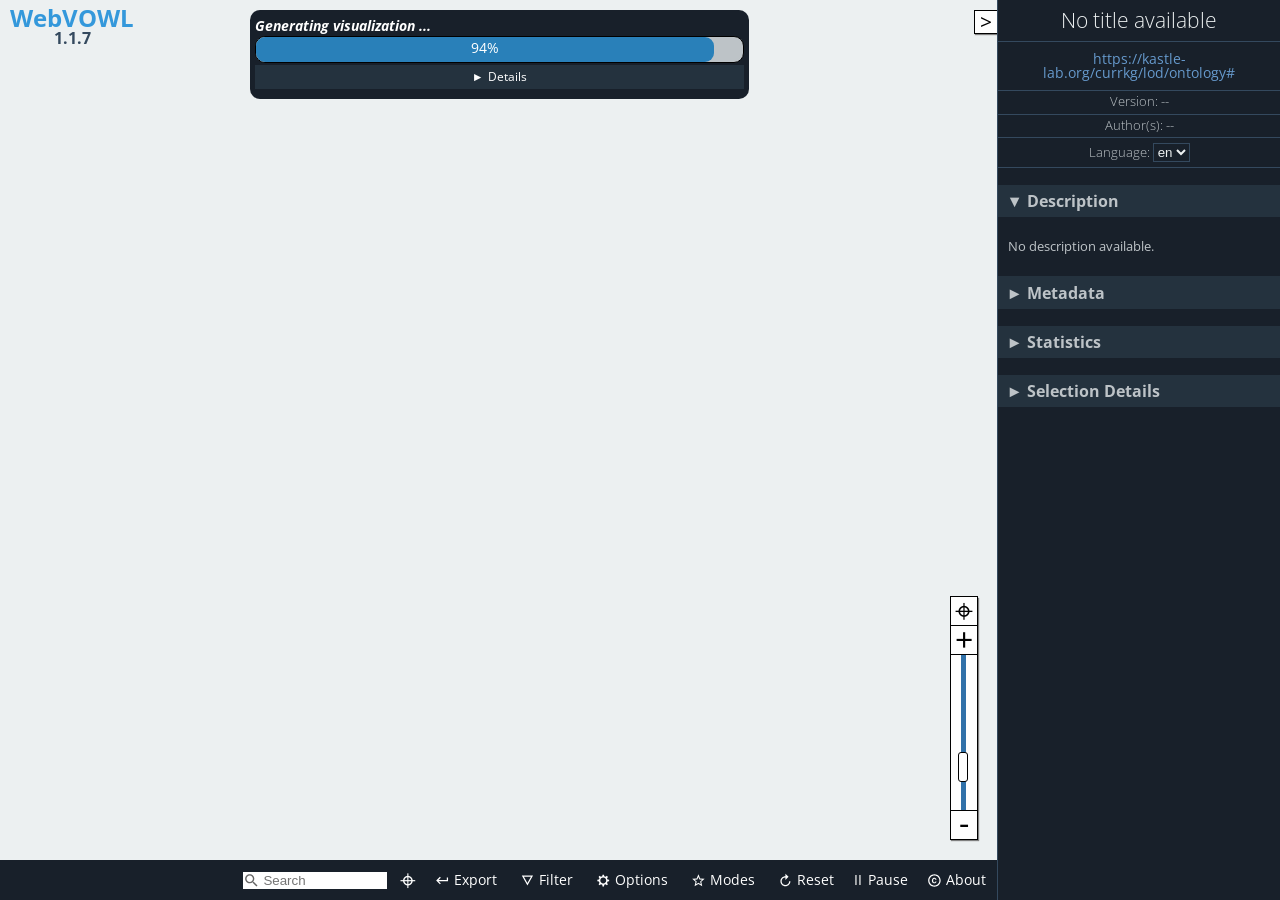
<file: docs/webvowl/index.html>
<!DOCTYPE html>
<html lang="en-us">

<head>
    <meta charset="utf-8" />
    <meta name="author" content="Vincent Link, Steffen Lohmann, Eduard Marbach, Stefan Negru, Vitalis Wiens" />
    <meta name="keywords" content="webvowl, vowl, visual notation, web ontology language, owl, rdf, ontology visualization, ontologies, semantic web" />
    <meta name="description" content="WebVOWL - Web-based Visualization of Ontologies" />
    <meta name="robots" content="noindex,nofollow" />
    <meta name="viewport" content="width=device-width, initial-scale=1.0, maximum-scale=1.0, user-scalable=no">
    <meta name="apple-mobile-web-app-capable" content="yes">
    <link rel="stylesheet" type="text/css" href="css/webvowl.css" />
    <link rel="stylesheet" type="text/css" href="css/webvowl.app.css" />
    <link rel="icon" href="favicon.ico" type="image/x-icon" />
    <title>WebVOWL</title>
</head>

<body>
    <main>
        <section id="canvasArea">
            <div id="browserCheck" class="hidden">
                WebVOWL does not work properly in Internet Explorer and Microsoft Edge.
                Please use another browser, such as
                <a href="http://www.mozilla.org/firefox/">Mozilla Firefox</a>
                or
                <a href="https://www.google.com/chrome/">Google Chrome</a>,
                to run WebVOWL.
                <label id="killWarning">Hide warning</label>
            </div>

            <div id="logo" class="noselect">
                <h2>WebVOWL
                    <br> <span>1.1.7</span>
                </h2>
            </div>


            <div id="loading-info" class="hidden">
                <div id="loading-progress" style="border-radius: 10px;">
                    <div class="hidden">Loading ontology...</div>
                    <div id="layoutLoadingProgressBarContainer" style="padding-bottom: 0;	white-space: nowrap;	overflow: hidden;	text-overflow: ellipsis;">
                        <h4 id="currentLoadingStep" style="margin: 0;font-style: italic; padding-bottom:0 ;	white-space: nowrap;	overflow: hidden;	text-overflow: ellipsis;">
                            Layout optimization</h4>
                        <div id="progressBarContext">
                            <div id="progressBarValue" class="busyProgressBar"></div>
                        </div>
                    </div>
                    <div id="loadingInfo_msgBox" style="padding-bottom: 0;padding-top:0">
                        <div id="show-loadingInfo-button" class="accordion-trigger noselect">Details</div>
                        <div id="loadingInfo-container">
                            <ul id="bulletPoint_container"></ul>
                        </div>
                    </div>
                    <div>
                        <span id="loadingIndicator_closeButton" class="">Close Warning</span>
                    </div>
                </div>
            </div>

            <div id="additionalInformationContainer">
                <div id="reloadCachedOntology" class="hidden" title="">

                    <svg viewBox="38 -12.5 18 18" class="reloadCachedOntologyIcon btn_shadowed" id="reloadSvgIcon">
                        <g>
                            <text id="svgStringText" dx="5px" dy="-1px" style="font-size:9px;">Reload ontology</text>
                            <path style="fill : #444; stroke-width:0;" d="m 42.277542,5.1367119 c -5.405,0 -10.444,1.577 -14.699,4.282 l -5.75,-5.75 0,16.1100001 16.11,0 -6.395,-6.395 c 3.18,-1.787 6.834,-2.82 10.734,-2.82 12.171,0 22.073,9.902 22.073,22.074 0,2.899 -0.577,5.664 -1.599,8.202 l 4.738,2.762 c 1.47,-3.363 2.288,-7.068 2.288,-10.964 0,-15.164 -12.337,-27.5010001 -27.5,-27.5010001 m 11.5,46.7460001 c -3.179,1.786 -6.826,2.827 -10.726,2.827 -12.171,0 -22.073,-9.902 -22.073,-22.073 0,-2.739 0.524,-5.35 1.439,-7.771 l -4.731,-2.851 c -1.375,3.271 -2.136,6.858 -2.136,10.622 0,15.164 12.336,27.5 27.5,27.5 5.406,0 10.434,-1.584 14.691,-4.289 l 5.758,5.759 0,-16.112 -16.111,0 6.389,6.388 z" transform="matrix(0.20,0,0,0.20,75,-10)">
                            </path>
                        </g>
                    </svg>
                    <span id="reloadCachedOntologyString" class="noselect" style="font-style: italic;font-size: 10px">Loaded cached ontology</span>
                </div>

                <div id="FPS_Statistics" class="hidden debugOption">FPS: 0<br>Nodes: 0<br>Links: 0</div>
                <span class="hidden debugOption" id="modeOfOperationString">mode of operation</span>

            </div>

            <div id="graph"></div>

            <div id="dragDropContainer" class="hidden">
                <div id="drag_dropOverlay"></div>

                <div id="drag_msg">
                    <svg id="drag_svg" style="position: absolute; left:25%;top:25%;width:50%; height:50%">
                        <g id="drag_icon_group">
                            <path id="drag_icon" style="fill : #444; stroke-width:0;" d="m 9.0000002,-8.9899999 -18.0000001,0 c -1.1000001,0 -1.9999991,0.9 -1.9999991,2 l 0,3.99 1.9999991,0 0,-4.01 18.0000001,0 0,14.0299996 -18.0000001,0 0,-4.02 -1.9999991,0 0,4.01 c 0,1.1 0.899999,1.98 1.9999991,1.98 l 18.0000001,0 c 1.1000008,0 2.0000008,-0.88 2.0000008,-1.98 l 0,-13.9999996 c 0,-1.11 -0.9,-2 -2.0000008,-2 z M -1,3.9999997 3.0000001,-3.3898305e-7 -1,-3.9999999 l 0,2.9999996 -9.999999,0 0,1.99999996 9.999999,0 0,3.00000004 z" transform="matrix(5.0,0,0,5.0,0,0)">
                            </path>
                            <path id="drag_icon_drop" class="hidden" style="fill : #444; stroke-width:0;" d="m 8.9900008,8.9999991 0,-18.0000001 c 0,-1.1 -0.9,-1.999999 -2,-1.999999 l -3.99,0 0,1.999999 4.01,0 0,18.0000001 -14.0299996,0 0,-18.0000001 4.02,0 0,-1.999999 -4.01,0 c -1.1,0 -1.98,0.899999 -1.98,1.999999 l 0,18.0000001 c 0,1.1000009 0.88,2.0000009 1.98,2.0000009 l 13.9999996,0 c 1.11,0 2,-0.9 2,-2.0000009 z M -3.9999988,-1.0000011 1.2389831e-6,2.999999 4.0000008,-1.0000011 l -2.9999996,0 0,-9.9999989 -1.99999996,0 0,9.9999989 -3.00000004,0 z" transform="matrix(5.0,0,0,5.0,0,0)">
                            </path>
                        </g>
                    </svg>
                    <span id="drag_msg_text" style="font-size:14px">Drag ontology file here.</span>
                </div>
            </div>
            <div class="noselect">
                <span id="leftSideBarCollapseButton" class="btn_shadowed hidden"> > </span>
            </div>
            <div class="noselect"><span id="sidebarExpandButton" class="btn_shadowed"> > </span></div>

            <div id="containerForLeftSideBar">
                <div id="leftSideBar">
                    <div id="leftSideBarContent" class="hidden">
                        <h2 id="leftHeader">Default Element</h2>
                        <h3 class=" selectedDefaultElement accordion-trigger noselect accordion-trigger-active" id="defaultClass" title="owl:Class">Class: owl:Class
                        </h3>
                        <div id="classContainer" class="accordion-container ">
                        </div>
                        <h3 class="selectedDefaultElement accordion-trigger noselect accordion-trigger-active" title="owl:objectProperty" id="defaultProperty">Property: owl:objectProperty
                        </h3>
                        <div id="propertyContainer" class="accordion-container ">
                        </div>
                        <h3 class="selectedDefaultElement accordion-trigger noselect accordion-trigger-active" title="rdfs:Literal" id="defaultDatatype">Datatype: rdfs:Literal
                        </h3>
                        <div id="datatypeContainer" class="accordion-container ">
                        </div>
                    </div>
                </div>
            </div>
            <div id="menuContainer">
                <!--Ontology Menu-->
                <ul id="m_select" class="toolTipMenu noselect">
                    <li><a href="#foaf" id="foaf">Friend of a Friend (FOAF) vocabulary</a></li>
                    <li><a href="#goodrelations" id="goodrelations">GoodRelations Vocabulary for E-Commerce</a></li>
                    <li><a href="#muto" id="muto">Modular and Unified Tagging Ontology (MUTO)</a></li>
                    <li><a href="#ontovibe" id="ontovibe">Ontology Visualization Benchmark (OntoViBe)</a></li>
                    <li><a href="#personasonto" id="personasonto">Personas Ontology (PersonasOnto)</a></li>
                    <li><a href="#sioc" id="sioc">SIOC (Semantically-Interlinked Online Communities) Core Ontology</a></li>


                    <li class="option" id="converter-option">
                        <form class="converter-form" id="iri-converter-form">
                            <label for="iri-converter-input">Custom Ontology:</label>

                            <input type="text" id="iri-converter-input" placeholder="Enter ontology IRI">
                            <button type="submit" id="iri-converter-button" disabled>Visualize</button>
                        </form>
                        <div class="converter-form">
                            <input class="hidden" type="file" id="file-converter-input" autocomplete="off">
                            <label class="truncate" id="file-converter-label" for="file-converter-input">Select ontology
                                file</label>
                            <button type="submit" id="file-converter-button" disabled>
                                Upload
                            </button>

                        </div>
                        <div id="emptyContainer">
                            <a href="#opts=editorMode=true;#new_ontology1" id="empty" style="pointer-events:none; padding-left:0">Create new ontology</a>
                        </div>
                        <div>
                            <!--<button class="debugOption" type="submit" id="direct-text-input">-->
                            <!--Direct input-->
                            <!--</button>-->
                        </div>
                    </li>

                </ul>
                <!--Export Menu-->
                <ul id="m_export" class="toolTipMenu noselect">
                    <li><a href="#" download id="exportJson">Export as JSON</a></li>
                    <li><a href="#" download id="exportSvg">Export as SVG</a></li>
                    <li><a href="#" download id="exportTex">Export as TeX <label style="font-size: 10px">(alpha)</label></a>
                    </li>
                    <li><a href="#" download id="exportTurtle">Export as TTL <label style="font-size: 10px">(alpha)</label></a>
                    </li>

                    <li class="option" id="emptyLiHover">
                        <div>
                            <form class="converter-form" id="url-copy-form">
                                <label for="exportedUrl">Export as URL:</label>
                                <input type="text" id="exportedUrl" placeholder="#">
                                <button id="copyBt" title="Copy to clipboard">Copy</button>
                            </form>
                        </div>
                    </li>
                </ul>
                <!--Filter Menu-->
                <ul id="m_filter" class="toolTipMenu noselect">
                    <li class="toggleOption" id="datatypeFilteringOption"></li>
                    <li class="toggleOption" id="objectPropertyFilteringOption"></li>
                    <li class="toggleOption" id="subclassFilteringOption"></li>
                    <li class="toggleOption" id="disjointFilteringOption"></li>
                    <li class="toggleOption" id="setOperatorFilteringOption"></li>
                    <li class="slideOption" id="nodeDegreeFilteringOption"></li>
                </ul>
                <!--Options Menu -->
                <ul id="m_config" class="toolTipMenu noselect">
                    <li class="toggleOption" id="zoomSliderOption"></li>

                    <li class="slideOption" id="classSliderOption"></li>
                    <li class="slideOption" id="datatypeSliderOption"></li>
                    <li class="toggleOption" id="dynamicLabelWidth"></li>
                    <li class="slideOption" id="maxLabelWidthSliderOption"></li>
                    <li class="toggleOption" id="nodeScalingOption"></li>
                    <li class="toggleOption" id="compactNotationOption"></li>
                    <li class="toggleOption" id="colorExternalsOption"></li>
                </ul>
                <!--Modes Menu -->
                <ul id="m_modes" class="toolTipMenu noselect">
                    <li class="toggleOption" id="editMode"></li>
                    <li class="toggleOption" id="pickAndPinOption"></li>
                </ul>

                <!--Debug Menu -->
                <ul id="m_debug" class="toolTipMenu noselect">
                    <li class=" toggleOption" id="useAccuracyHelper"></li>
                    <li class=" toggleOption" id="showDraggerObject"></li>
                    <li class=" toggleOption" id="showFPS_Statistics"></li>
                    <li class=" toggleOption" id="showModeOfOperation"></li>
                </ul>


                <!--About Menu-->
                <ul id="m_about" class="toolTipMenu">
                    <li><a href="license.txt" target="_blank">MIT License &copy; 2014-2019</a></li>
                    <li id="credits" class="option">WebVOWL Developers:<br />
                        Vincent Link, Steffen Lohmann, Eduard Marbach, Stefan Negru, Vitalis Wiens
                    </li>
                    <li id="credits" class="option">WIDOCO integration:<br /> Daniel Garijo, Jacobus Geluk
                    </li>

                    <li><a href="http://vowl.visualdataweb.org/webvowl.html#releases" target="_blank">Version: <%= version
                    %><br />(release history)</a></li>

                    <li><a href="http://purl.org/vowl/" target="_blank">VOWL Specification &raquo;</a></li>
                </ul>
                <ul id="m_search" class="toolTipMenu"></ul>
            </div>
            <div class="noselect" id="swipeBarContainer">
                <ul id="menuElementContainer">
                    <li id="c_search" class="inner-addon left-addon">
                        <i class="searchIcon">
                            <svg viewBox="0 0 24 24" height="100%" width="100%" style="pointer-events: none; display: block;">
                                <g>
                                    <path id="magnifyingGlass" style="fill : #666; stroke-width:0;" d="M15.5 14h-.79l-.28-.27C15.41 12.59 16 11.11 16 9.5 16 5.91 13.09 3 9.5 3S3 5.91 3 9.5 5.91 16 9.5 16c1.61 0 3.09-.59 4.23-1.57l.27.28v.79l5 4.99L20.49 19l-4.99-5zm-6 0C7.01 14 5 11.99 5 9.5S7.01 5 9.5 5 14 7.01 14 9.5 11.99 14 9.5 14z">
                                    </path>
                                </g>
                            </svg>
                        </i>
                        <input class="searchInputText" type="text" id="search-input-text" placeholder="Search">
                    </li>
                    <li id="c_locate">
                        <a style="padding: 0 8px 5px 8px;" draggable="false" title="Nothing to locate, enter search term." href="#" id="locateSearchResult">&#8982;
                        </a>
                    </li>
                    <!--
                    <li id="c_select">
                        <a draggable="false" href="#">
                            <i>
                                <svg viewBox="0 0 24 24" class="menuElementSvgElement">
                                    <g>
                                        <path style="fill : #fff; stroke-width:0;" d="M3 15h18v-2H3v2zm0 4h18v-2H3v2zm0-8h18V9H3v2zm0-6v2h18V5H3z" transform="matrix(0.75,0,0,0.75,3.5,2.5)">
                                        </path>
                                    </g>
                                </svg>
                            </i> Ontology</a>
                    </li>-->
                    <li id="c_export"><a draggable="false" href="#">
                            <i>
                                <svg viewBox="0 0 24 24" class="menuElementSvgElement">
                                    <g>
                                        <path style="fill : #fff; stroke-width:0;" d="M19 7v4H5.83l3.58-3.59L8 6l-6 6 6 6 1.41-1.41L5.83 13H21V7z" transform="matrix(0.75,0,0,0.75,3.5,2.5)">
                                        </path>
                                    </g>
                                </svg>
                            </i> Export</a></li>
                    <li id="c_filter"><a draggable="false" href="#">
                            <i>
                                <svg viewBox="0 0 24 24" class="menuElementSvgElement">
                                    <g>
                                        <path style="fill : #fff; stroke-width:0;" d="M3 4l9 16 9-16H3zm3.38 2h11.25L12 16 6.38 6z" transform="matrix(0.75,0,0,0.75,3.5,2.5)">
                                        </path>
                                    </g>
                                </svg>
                            </i>Filter</a></li>
                    <li id="c_config"><a draggable="false" href="#">
                            <i>
                                <svg viewBox="0 0 24 24" class="menuElementSvgElement">
                                    <g>
                                        <path style="fill : #fff; stroke-width:0;" d="m 21.163138,13.127428 0,-2.356764 -2.546629,-0.424622 C 18.439272,9.5807939 18.137791,8.8661419 17.733863,8.218291 L 19.2356,6.116978 17.569296,4.450673 15.466841,5.951269 C 14.818953,5.548483 14.104338,5.24586 13.33909,5.067482 l -0.424622,-2.545488 -2.356764,0 -0.424622,2.545488 C 9.3689769,5.24586 8.6531829,5.548519 8.0053319,5.951269 l -2.102455,-1.500596 -1.666304,1.666305 1.501737,2.101313 c -0.403928,0.6467469 -0.705409,1.3625029 -0.882646,2.127751 l -2.546629,0.424622 0,2.356764 2.546629,0.424622 c 0.177237,0.765248 0.478718,1.4799 0.882646,2.127751 l -1.501737,2.102455 1.666304,1.666304 2.103596,-1.501737 c 0.646747,0.403928 1.362504,0.705409 2.1266091,0.882646 l 0.424622,2.546629 2.356764,0 0.424622,-2.546629 c 0.764106,-0.177237 1.4799,-0.478718 2.127751,-0.882646 l 2.102455,1.501737 1.666304,-1.666304 -1.501737,-2.102455 c 0.403928,-0.647888 0.705409,-1.363645 0.882646,-2.127751 l 2.546629,-0.424622 z m -9.427053,3.535144 c -2.6030431,0 -4.7135241,-2.110517 -4.7135241,-4.713527 0,-2.6030071 2.110518,-4.713525 4.7135241,-4.713525 2.60301,0 4.713527,2.1105179 4.713527,4.713525 0,2.60301 -2.110481,4.713527 -4.713527,4.713527 z" transform="matrix(0.75,0,0,0.75,3.5,2.5)">
                                        </path>
                                    </g>
                                </svg>
                            </i>Options</a>
                    </li>
                    <li id="c_modes"><a draggable="false" href="#">
                            <i>
                                <svg viewBox="0 0 24 24" class="menuElementSvgElement">
                                    <g>
                                        <path style="fill : #fff; stroke-width:0;" d="M22 9.24l-7.19-.62L12 2 9.19 8.63 2 9.24l5.46 4.73L5.82 21 12 17.27 18.18 21l-1.63-7.03L22 9.24zM12 15.4l-3.76 2.27 1-4.28-3.32-2.88 4.38-.38L12 6.1l1.71 4.04 4.38.38-3.32 2.88 1 4.28L12 15.4z" transform="matrix(0.75,0,0,0.75,3.5,2.5)">
                                        </path>
                                    </g>
                                </svg>
                            </i>Modes</a></li>
                    <li id="c_reset"><a draggable="false" id="reset-button" href="#" type="reset">
                            <i>
                                <svg viewBox="0 0 24 24" class="menuElementSvgElement">
                                    <g>
                                        <path style="fill : #fff; stroke-width:0;" d="m 12,5 0,-4 5,5 -5,5 0,-4 c -3.31,0 -6,2.69 -6,6 0,3.31 2.69,6 6,6 3.31,0 6,-2.69 6,-6 l 2,0 c 0,4.42 -3.58,8 -8,8 C 7.58,21 4,17.42 4,13 4,8.58 7.58,5 12,5 Z" transform="matrix(0.75,0,0,0.75,3.5,2.5)">
                                        </path>
                                    </g>
                                </svg>
                            </i>Reset</a></li>
                    <li id="c_pause"><a draggable="false" id="pause-button" href="#" style="padding: 9px 8px 12px 8px;">Pause</a>
                    </li>
                    <li id="c_debug" class="debugOption"><a id="debugMenuHref" draggable="false" href="#">
                            <i>
                                <svg viewBox="0 0 24 24" class="menuElementSvgElement">
                                    <g>
                                        <path style="fill : #fff; stroke-width:0;" d="M 20,8 17.19,8 C 16.74,7.22 16.12,6.55 15.37,6.04 L 17,4.41 15.59,3 13.42,5.17 C 12.96,5.06 12.49,5 12,5 11.51,5 11.04,5.06 10.59,5.17 L 8.41,3 7,4.41 8.62,6.04 C 7.88,6.55 7.26,7.22 6.81,8 L 4,8 4,10 6.09,10 C 6.04,10.33 6,10.66 6,11 l 0,1 -2,0 0,2 2,0 0,1 c 0,0.34 0.04,0.67 0.09,1 L 4,16 l 0,2 2.81,0 c 1.04,1.79 2.97,3 5.19,3 2.22,0 4.15,-1.21 5.19,-3 l 2.81,0 0,-2 -2.09,0 C 17.96,15.67 18,15.34 18,15 l 0,-1 2,0 0,-2 -2,0 0,-1 c 0,-0.34 -0.04,-0.67 -0.09,-1 L 20,10 Z m -4,4 0,3 c 0,0.22 -0.03,0.47 -0.07,0.7 L 15.83,16.35 15.46,17 C 14.74,18.24 13.42,19 12,19 10.58,19 9.26,18.23 8.54,17 L 8.17,16.36 8.07,15.71 C 8.03,15.47 8,15.22 8,15 L 8,11 C 8,10.78 8.03,10.53 8.07,10.3 L 8.17,9.65 8.54,9 C 8.84,8.48 9.26,8.03 9.75,7.69 L 10.32,7.3 11.06,7.12 C 11.37,7.04 11.69,7 12,7 c 0.32,0 0.63,0.04 0.95,0.12 l 0.68,0.16 0.61,0.42 c 0.5,0.34 0.91,0.78 1.21,1.31 l 0.38,0.65 0.1,0.65 C 15.97,10.53 16,10.78 16,11 Z" transform="matrix(0.75,0,0,0.75,3.5,2.5)">
                                        </path>
                                    </g>
                                </svg>
                            </i>
                            Debug</a></li>
                    <li id="c_about"><a draggable="false" href="#">
                            <i>
                                <svg viewBox="0 0 24 24" class="menuElementSvgElement">
                                    <g>
                                        <path style="fill : #fff; stroke-width:0;" d="m 10.08,10.86 c 0.05,-0.33 0.16,-0.62 0.3,-0.87 0.14,-0.25 0.34,-0.46 0.59,-0.62 0.24,-0.15 0.54,-0.22 0.91,-0.23 0.23,0.01 0.44,0.05 0.63,0.13 0.2,0.09 0.38,0.21 0.52,0.36 0.14,0.15 0.25,0.33 0.34,0.53 0.09,0.2 0.13,0.42 0.14,0.64 l 1.79,0 C 15.28,10.33 15.19,9.9 15.02,9.51 14.85,9.12 14.62,8.78 14.32,8.5 14.02,8.22 13.66,8 13.24,7.84 12.82,7.68 12.36,7.61 11.85,7.61 11.2,7.61 10.63,7.72 10.15,7.95 9.67,8.18 9.27,8.48 8.95,8.87 8.63,9.26 8.39,9.71 8.24,10.23 8.09,10.75 8,11.29 8,11.87 l 0,0.27 c 0,0.58 0.08,1.12 0.23,1.64 0.15,0.52 0.39,0.97 0.71,1.35 0.32,0.38 0.72,0.69 1.2,0.91 0.48,0.22 1.05,0.34 1.7,0.34 0.47,0 0.91,-0.08 1.32,-0.23 0.41,-0.15 0.77,-0.36 1.08,-0.63 0.31,-0.27 0.56,-0.58 0.74,-0.94 0.18,-0.36 0.29,-0.74 0.3,-1.15 l -1.79,0 c -0.01,0.21 -0.06,0.4 -0.15,0.58 -0.09,0.18 -0.21,0.33 -0.36,0.46 -0.15,0.13 -0.32,0.23 -0.52,0.3 -0.19,0.07 -0.39,0.09 -0.6,0.1 C 11.5,14.86 11.2,14.79 10.97,14.64 10.72,14.48 10.52,14.27 10.38,14.02 10.24,13.77 10.13,13.47 10.08,13.14 10.03,12.81 10,12.47 10,12.14 l 0,-0.27 c 0,-0.35 0.03,-0.68 0.08,-1.01 z M 12,2 C 6.48,2 2,6.48 2,12 2,17.52 6.48,22 12,22 17.52,22 22,17.52 22,12 22,6.48 17.52,2 12,2 Z m 0,18 C 7.59,20 4,16.41 4,12 4,7.59 7.59,4 12,4 c 4.41,0 8,3.59 8,8 0,4.41 -3.59,8 -8,8 z" transform="matrix(0.75,0,0,0.75,3.5,2.5)">
                                        </path>
                                    </g>
                                </svg>
                            </i>
                            About</a></li>
                </ul>
            </div>
            <div class="noselect" id="scrollRightButton"></div>
            <div class="noselect" id="scrollLeftButton"></div>
            <div id="zoomSlider" class="btn_shadowed">
                <p class="noselect" id="centerGraphButton">&#8982;</p>
                <p class="noselect" id="zoomInButton">+</p>
                <p class="noselect" id="zoomSliderParagraph"></p>
                <p class="noselect" id="zoomOutButton">-</p>
            </div>
        </section>
        <aside id="detailsArea" style="background-color: #18202A;">
            <section id="generalDetailsEdit" class="hidden">
                <h1 id="editHeader" style="font-size: 1.1em;">Editing Options</h1>
                <h3 class="accordion-trigger noselect accordion-trigger-active">Ontology</h3>
                <div>
                    <!--begin of ontology metaData -->
                    <div class="textLineEditWithLabel">
                        <form class="converter-form-Editor " id="titleEditForm">
                            <label class="EditLabelForInput" id="titleEditor-label" for="titleEditor" title="Ontology title as dc:title">Title:</label>
                            <input class="modifiedInputStyle" type="text" id="titleEditor" autocomplete="off" value="">
                        </form>
                    </div>
                    <div class="textLineEditWithLabel">
                        <form class="converter-form-Editor " id="iriEditForm">
                            <label class="EditLabelForInput" id="iriEditor-label" for="iriEditor">IRI:</label>
                            <input type="text" id="iriEditor" autocomplete="off" value="">
                        </form>
                    </div>
                    <div class="textLineEditWithLabel">
                        <form class="converter-form-Editor " id="versionEditForm">
                            <label class="EditLabelForInput" id="versionEditor-label" for="versionEditor" title="Ontology version number as owl:versionInfo">Version:</label>
                            <input type="text" id="versionEditor" value="" autocomplete="off">
                        </form>
                    </div>
                    <div class="textLineEditWithLabel">
                        <form class="converter-form-Editor " id="authorsEditForm">
                            <label class="EditLabelForInput" id="authorsEditor-label" for="authorsEditor" title="Ontology authors as dc:creator">Authors:</label>
                            <input type="text" id="authorsEditor" value="" autocomplete="off">
                        </form>
                    </div>
                    <h4 class="subAccordion accordion-trigger noselect">Prefix</h4>
                    <div class="subAccordionDescription" id="containerForPrefixURL">
                        <div id="prefixURL_Description">
                            <span class="boxed ">Prefix</span>
                            <span class="boxed">IRI</span>
                        </div>
                        <div id="prefixURL_Container"></div>
                        <div align="center" id="containerForAddPrefixButton">
                            <button id="addPrefixButton">Add Prefix</button>
                        </div>
                    </div>
                </div>
                <!--end of ontology metaData -->

                <h3 class="accordion-trigger noselect">Description</h3>
                <div>
                    <textarea rows="4" cols="25" title="Ontology description as dc:description" class="descriptionTextClass" id="descriptionEditor"></textarea>
                </div>
                <h3 class="accordion-trigger noselect accordion-trigger-active">Selected Element</h3>
                <div>
                    <div id="selectedElementProperties" class="hidden">
                        <div class="textLineEditWithLabel">
                            <form class="converter-form-Editor " id="element_iriEditForm">
                                <label class="EditLabelForInput" id="element_iriEditor-label" for="element_iriEditor">IRI:</label>
                                <input type="text" id="element_iriEditor" autocomplete="off" value="">
                            </form>
                        </div>
                        <div class="textLineEditWithLabel">
                            <form class="converter-form-Editor " id="element_labelEditForm">
                                <label class="EditLabelForInput" id="element_labelEditor-label" for="element_labelEditor">Label:</label>
                                <input type="text" id="element_labelEditor" autocomplete="off" value="">
                            </form>
                        </div>
                        <div class="textLineEditWithLabel">
                            <form class="converter-form-Editor" id="typeEditForm">
                                <label class="EditLabelForInput" id="typeEditor-label" for="typeEditor">Type:</label>
                                <select id="typeEditor" class="dropdownMenuClass"></select>
                            </form>
                            <form class="converter-form-Editor" id="typeEditForm_datatype">
                                <label class="EditLabelForInput" id="typeEditor_datatype-label" for="typeEditor_datatype">Datatype:</label>
                                <select id="typeEditor_datatype" class="dropdownMenuClass"></select>
                            </form>
                        </div>
                        <div class="textLineEditWithLabel" id="property_characteristics_Container"> Characteristics:
                            <div id="property_characteristics_Selection" style="padding-top:2px;"></div>
                        </div>

                    </div>
                    <div id="selectedElementPropertiesEmptyHint">
                        Select an element in the visualization.
                    </div>
                </div>

            </section>
            <section id="generalDetails" class="hidden">
                <h1 id="title"></h1>
                <span><a id="about" href=""></a></span>
                <h5>Version: <span id="version"></span></h5>
                <h5>Author(s): <span id="authors"></span></h5>
                <h5>
                    <label>Language: <select id="language" name="language" size="1"></select></label>
                </h5>
                <h3 class="accordion-trigger noselect accordion-trigger-active">Description</h3>
                <div class="accordion-container scrollable">
                    <p id="description"></p>
                </div>
                <h3 class="accordion-trigger noselect">Metadata</h3>
                <div id="ontology-metadata" class="accordion-container"></div>
                <h3 class="accordion-trigger noselect">Statistics</h3>
                <div class="accordion-container">
                    <p class="statisticDetails">Classes: <span id="classCount"></span></p>
                    <p class="statisticDetails">Object prop.: <span id="objectPropertyCount"></span></p>
                    <p class="statisticDetails">Datatype prop.: <span id="datatypePropertyCount"></span></p>
                    <div class="small-whitespace-separator"></div>
                    <p class="statisticDetails">Individuals: <span id="individualCount"></span></p>
                    <div class="small-whitespace-separator"></div>
                    <p class="statisticDetails">Nodes: <span id="nodeCount"></span></p>
                    <p class="statisticDetails">Edges: <span id="edgeCount"></span></p>
                </div>
                <h3 class="accordion-trigger noselect" id="selection-details-trigger">Selection Details</h3>
                <div class="accordion-container" id="selection-details">
                    <div id="classSelectionInformation" class="hidden">
                        <p class="propDetails">Name: <span id="name"></span></p>
                        <p class="propDetails">Type: <span id="typeNode"></span></p>
                        <p class="propDetails">Equiv.: <span id="classEquivUri"></span></p>
                        <p class="propDetails">Disjoint: <span id="disjointNodes"></span></p>
                        <p class="propDetails">Charac.: <span id="classAttributes"></span></p>
                        <p class="propDetails">Individuals: <span id="individuals"></span></p>
                        <p class="propDetails">Description: <span id="nodeDescription"></span></p>
                        <p class="propDetails">Comment: <span id="nodeComment"></span></p>
                    </div>
                    <div id="propertySelectionInformation" class="hidden">
                        <p class="propDetails">Name: <span id="propname"></span></p>
                        <p class="propDetails">Type: <span id="typeProp"></span></p>
                        <p id="inverse" class="propDetails">Inverse: <span></span></p>
                        <p class="propDetails">Domain: <span id="domain"></span></p>
                        <p class="propDetails">Range: <span id="range"></span></p>
                        <p class="propDetails">Subprop.: <span id="subproperties"></span></p>
                        <p class="propDetails">Superprop.: <span id="superproperties"></span></p>
                        <p class="propDetails">Equiv.: <span id="propEquivUri"></span></p>
                        <p id="infoCardinality" class="propDetails">Cardinality: <span></span></p>
                        <p id="minCardinality" class="propDetails">Min. cardinality: <span></span></p>
                        <p id="maxCardinality" class="propDetails">Max. cardinality: <span></span></p>
                        <p class="propDetails">Charac.: <span id="propAttributes"></span></p>
                        <p class="propDetails">Description: <span id="propDescription"></span></p>
                        <p class="propDetails">Comment: <span id="propComment"></span></p>
                    </div>
                    <div id="noSelectionInformation">
                        <p><span>Select an element in the visualization.</span></p>
                    </div>
                </div>
            </section>
        </aside>
        <div id="blockGraphInteractions" class="hidden"></div>
        <div id="WarningErrorMessagesContainer" class="">
            <div id="WarningErrorMessages" class="">
            </div>
        </div>

        <div id="DirectInputContent" class="hidden">
            <div id="direct-text-input-container">
                <textarea rows="4" cols="25" title="Direct Text input as JSON(experimental)" class="directTextInputStyle" id="directInputTextArea"></textarea>
                <div id="di_controls">
                    <ul>
                        <li>
                            <button id="directUploadBtn">Upload</button>
                        </li>
                        <li>
                            <button id="close_directUploadBtn">Close</button>
                        </li>
                        <li id="Error_onLoad" class="hidden">Some text if ERROR</li>
                    </ul>
                </div>
            </div>


        </div>


    </main>
    <script src="js/d3.min.js"></script>
    <script src="js/webvowl.js"></script>
    <script src="js/webvowl.app.js"></script>
    <script>
        window.onload = webvowl.app().initialize;
    </script>
</body>

</html>
</file>
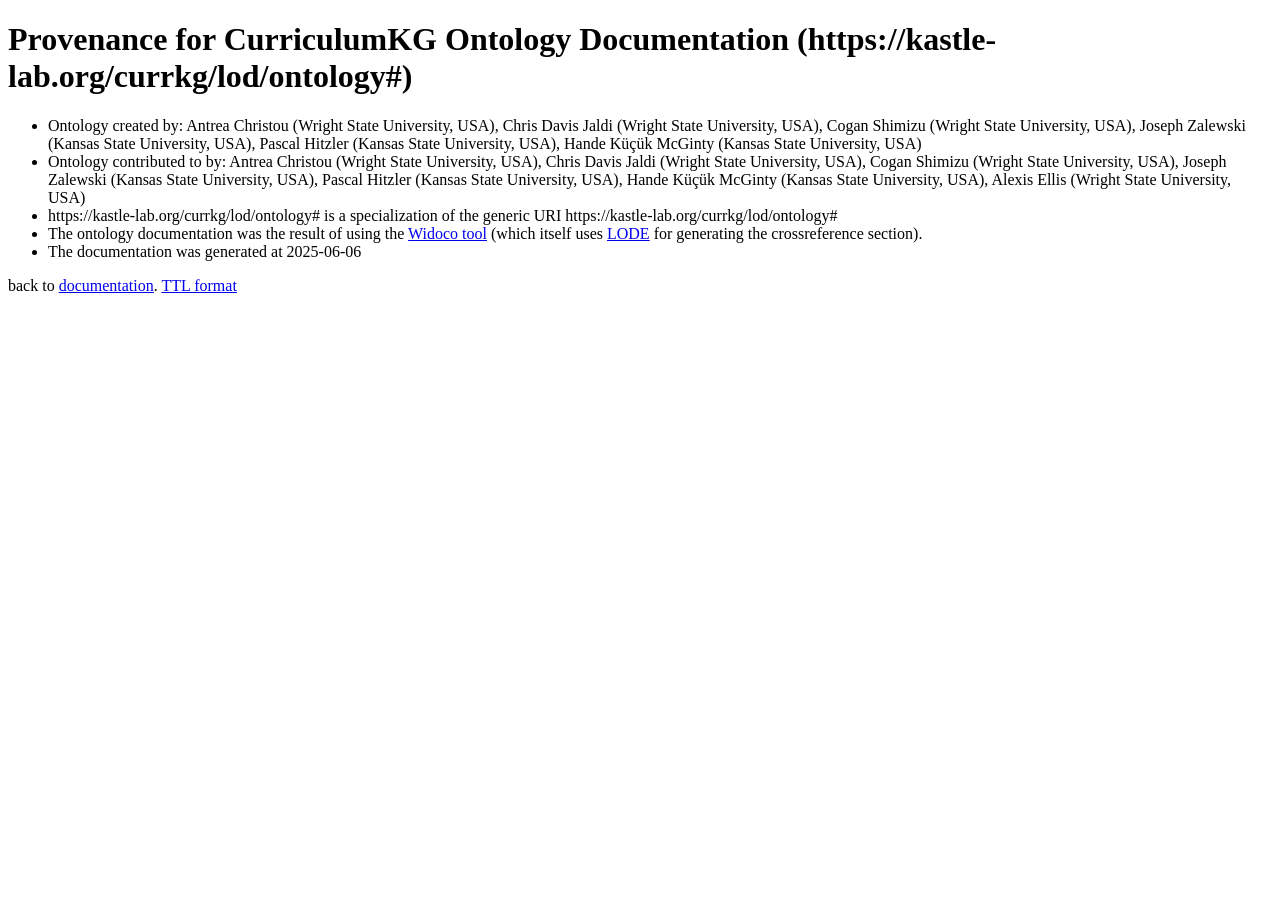
<file: docs/provenance/provenance-en.html>
<!DOCTYPE html>
<html>
<head>
<meta http-equiv="content-type" content="text/html; charset=UTF-8" />
 
  </head> 

<body>
<div class="head">
<h1>Provenance for CurriculumKG Ontology Documentation (https://kastle-lab.org/currkg/lod/ontology#)</h1>
<ul>
	<li>Ontology created by: Antrea Christou (Wright State University, USA), Chris Davis Jaldi (Wright State University, USA), Cogan Shimizu (Wright State University, USA), Joseph Zalewski (Kansas State University, USA), Pascal Hitzler (Kansas State University, USA), Hande Küçük McGinty  (Kansas State University, USA)</li>	<li>Ontology contributed to by: Antrea Christou (Wright State University, USA), Chris Davis Jaldi (Wright State University, USA), Cogan Shimizu (Wright State University, USA),  Joseph Zalewski (Kansas State University, USA), Pascal Hitzler (Kansas State University, USA), Hande Küçük McGinty (Kansas State University, USA), Alexis Ellis (Wright State University, USA)</li>
<li>https://kastle-lab.org/currkg/lod/ontology# is a specialization of the generic URI https://kastle-lab.org/currkg/lod/ontology#</li>
<li>The ontology documentation was the result of using the <a href="https://github.com/dgarijo/Widoco">Widoco tool</a> (which itself uses <a href="http://www.essepuntato.it/lode/">LODE</a> for generating the crossreference section).</li>
<li>The documentation was generated at 2025-06-06</ul>
</div>
<p>back to <a href="..\index-en.html">documentation</a>. <a href="provenance-en.ttl">TTL format</a></p></div>
</body> 
</html>
</file>
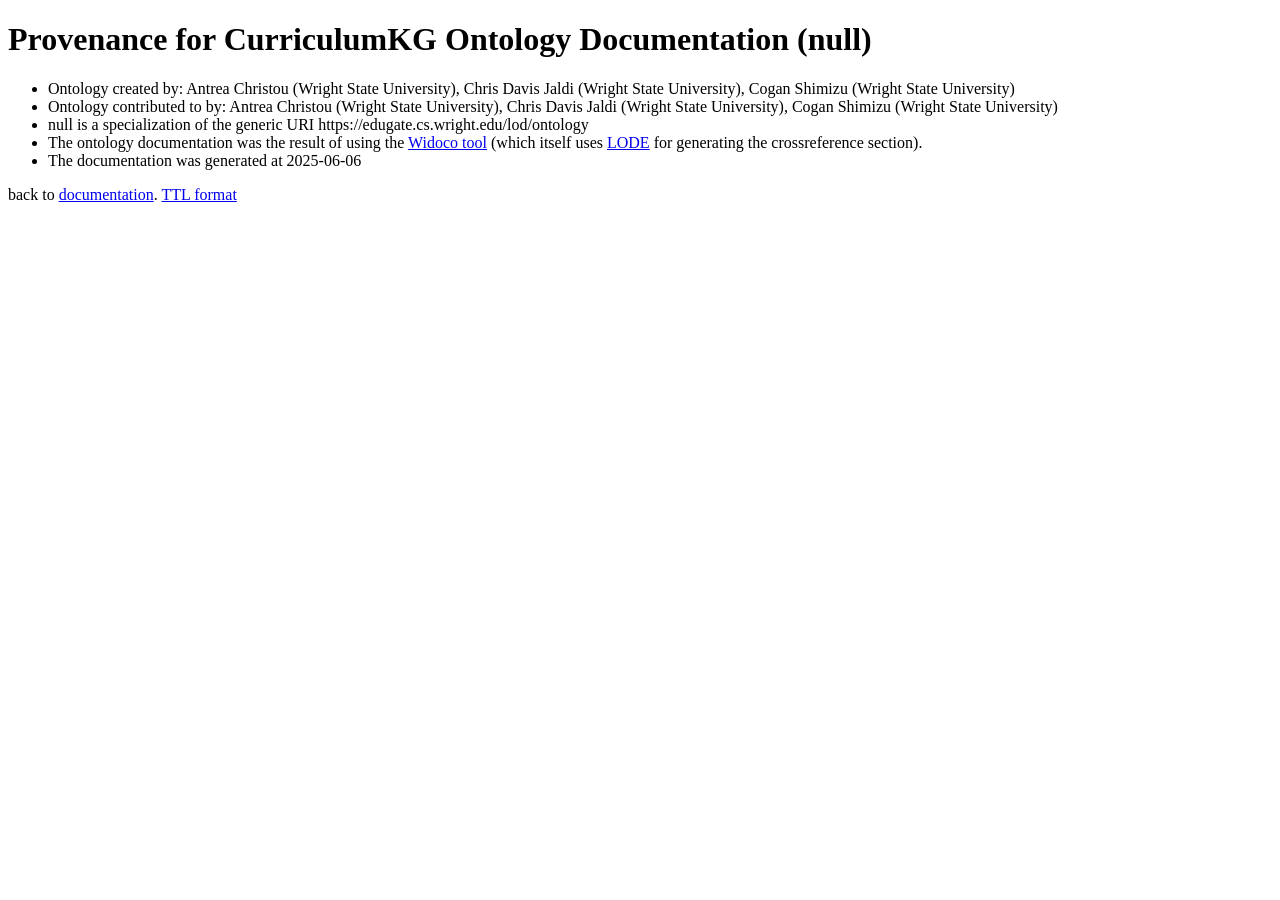
<file: documentation/CurrKGDocumentation/provenance/provenance-en.html>
<!DOCTYPE html>
<html>
<head>
<meta http-equiv="content-type" content="text/html; charset=UTF-8" />
 
  </head> 

<body>
<div class="head">
<h1>Provenance for CurriculumKG Ontology Documentation (null)</h1>
<ul>
	<li>Ontology created by: Antrea Christou (Wright State University), Chris Davis Jaldi (Wright State University), Cogan Shimizu (Wright State University)</li>	<li>Ontology contributed to by: Antrea Christou (Wright State University), Chris Davis Jaldi (Wright State University), Cogan Shimizu (Wright State University)</li>
<li>null is a specialization of the generic URI https://edugate.cs.wright.edu/lod/ontology</li>
<li>The ontology documentation was the result of using the <a href="https://github.com/dgarijo/Widoco">Widoco tool</a> (which itself uses <a href="http://www.essepuntato.it/lode/">LODE</a> for generating the crossreference section).</li>
<li>The documentation was generated at 2025-06-06</ul>
</div>
<p>back to <a href="..\index-en.html">documentation</a>. <a href="provenance-en.ttl">TTL format</a></p></div>
</body> 
</html>
</file>
<file: docs/webvowl/css/webvowl.css>
/*-----------------------------------------------------------------
 VOWL graphical elements (part of spec) - mixed CSS and SVG styles
-----------------------------------------------------------------*/

/*-------- Text --------*/
.text {
    font-family: Helvetica, Arial, sans-serif;
    font-size: 12px;
}

.subtext {
    font-size: 9px;
}

.text.instance-count {
    fill: #666;
}

.external + text .instance-count {
    fill: #aaa;
}

.cardinality {
    font-size: 10px;
}

.text, .embedded {
    pointer-events: none;
}

/*------- Colors ------*/
.class, .object, .disjoint, .objectproperty, .disjointwith, .equivalentproperty, .transitiveproperty, .functionalproperty, .inversefunctionalproperty, .symmetricproperty, .allvaluesfromproperty, .somevaluesfromproperty {
    fill: #acf;
}

.label .datatype, .datatypeproperty {
    fill: #9c6;
}

.rdf, .rdfproperty {
    fill: #c9c;
}

.literal, .node .datatype {
    fill: #fc3;
}

.deprecated, .deprecatedproperty {
    fill: #ccc;
}

.external, .externalproperty {
    /*fill: #36c;*/
}

path, .nofill {
    fill: none;
}

marker path {
    fill: #000;
}

.class, path, line, .fineline {
    stroke: #000;
}

.white, .subclass, .subclassproperty, .external + text {
    fill: #fff;
}

.class.hovered, .property.hovered, .cardinality.hovered, .cardinality.focused, .filled.hovered, .filled.focused, .values-from.filled.hovered {
    fill: #f00 !important;
    cursor: pointer;
}

.hoveredForEditing {
    fill: #f00 !important;
    cursor: pointer;
}

.feature {
    fill: #f00;
    cursor: pointer;
}

@-webkit-keyframes pulseAnimation {
    0% {
        -webkit-transform: scale(1.5);
        stroke-width: 3.33;
    }
    50% {
        stroke-width: 4;
    }
    100% {
        -webkit-transform: scale(1.0);
        stroke-width: 5;
    }
}

@-moz-keyframes pulseAnimation {
    0% {
        -webkit-transform: scale(1.5);
        stroke-width: 3.33;
    }
    50% {
        stroke-width: 4;
    }
    100% {
        -webkit-transform: scale(1.0);
        stroke-width: 5;
    }
}

@-o-keyframes pulseAnimation {
    0% {
        -webkit-transform: scale(1.5);
        stroke-width: 3.33;
    }
    50% {
        stroke-width: 4;
    }
    100% {
        -webkit-transform: scale(1.0);
        stroke-width: 5;
    }
}

@keyframes pulseAnimation {
    0% {
        -webkit-transform: scale(1.5);
        stroke-width: 3.33;
    }
    50% {
        stroke-width: 4;
    }
    100% {
        -webkit-transform: scale(1.0);
        stroke-width: 5;
    }
}

.searchResultA {
    fill: none;
    stroke-width: 5;
    stroke: #f00;
    -webkit-animation-name: pulseAnimation;
    -moz-animation-name: pulseAnimation;
    -o-animation-name: pulseAnimation;
    animation-name: pulseAnimation;

    -webkit-animation-duration: 0.8s;
    -moz-animation-duration: 0.8s;
    -o-animation-duration: 0.8s;
    animation-duration: 0.8s;

    -webkit-transform: translateZ(0);
    -o-transform: translateZ(0);
    -webkit-animation-iteration-count: 3;
    -moz-animation-iteration-count: 3;
    -o-animation-iteration-count: 3;
    animation-iteration-count: 3;

    -webkit-animation-timing-function: linear;
    -moz-animation-timing-function: linear;
    -o-animation-timing-function: linear;
    animation-timing-function: linear;

}

/* a class for not animated search results (hovered over node)*/
.searchResultB {
    fill: none;
    stroke-width: 5;
    stroke: #f00;
}

.hovered-MathSymbol {
    fill: none;
    stroke: #f00 !important;
}

.focused, path.hovered {
    stroke: #f00 !important;
}

.indirect-highlighting, .feature:hover {
    fill: #f90;
    cursor: pointer;
}

.feature_hover {
    fill: #f90;
    cursor: pointer;
}

.values-from {
    stroke: #69c;
}

.symbol, .values-from.filled {
    fill: #69c;
}

/*------- Strokes ------*/
.class, path, line {
    stroke-width: 2;
}

.fineline {
    stroke-width: 1;
}

.dashed, .anonymous {
    stroke-dasharray: 8;
}

.dotted {
    stroke-dasharray: 3;
}

rect.focused, circle.focused {
    stroke-width: 4px;
}

.nostroke {
    stroke: none;
}

/*-----------------------------------------------------------------
 Additional elements for the WebVOWL demo (NOT part of spec)
-----------------------------------------------------------------*/

.addDataPropertyElement {
    fill: #9c6 !important;
    cursor: pointer;
    stroke-width: 2;
    stroke: black;
}

.addDataPropertyElement:hover {
    fill: #f90 !important;
    cursor: pointer;
    stroke-width: 2;
    stroke: black;
}

.superHiddenElement {
    fill: rgba(255, 153, 0, 0.4);
    cursor: pointer;
    stroke-width: 0;
    stroke: black;
    /*opacity:0;*/
}

.superOpacityElement {
    opacity: 0;
}

.deleteParentElement:hover {
    fill: #f90;
    cursor: pointer;
    stroke-width: 2;
    stroke: black;
}

.deleteParentElement {
    fill: #f00;
    cursor: pointer;
    stroke-width: 2;
    stroke: black;
}

.classNodeDragPath {
    stroke: black;
    stroke-width: 2px;
}

.classDraggerNodeHovered {
    fill: #f90;
    stroke: black;
    stroke-width: 2px;
    cursor: pointer;
}

.classDraggerNode {
    fill: #acf;
    stroke: black;
    stroke-width: 2px;
}

marker path {
    /* Safari and Chrome workaround for inheriting the style of its link.
       Use any value that is larger than the length of the marker path. */
    stroke-dasharray: 100;
}
</file>
<file: docs/webvowl/css/webvowl.app.css>
@import url(https://fonts.googleapis.com/css?family=Open+Sans);/*----------------------------------------------
        WebVOWL page
----------------------------------------------*/
html {
    -ms-content-zooming: none;
}



#loading-progress {
    width: 50%;
    margin: 10px 0;
}

#drag_dropOverlay{
    width: 100%;
    height:100%;
    position:absolute;
    top:0;
    opacity: 0.5;
    background-color: #3071a9;
    pointer-events: none;

}

#dragDropContainer{
    width: 100%;
    height:100%;
    position:absolute;
    top:0;
    pointer-events: none;
}
#drag_icon_group{


}

#drag_msg{
    width: 50%;
    background-color: #fefefe;
    height: 50%;
    border: black 2px solid;
    border-radius: 20px;
    left: 25%;
    position: absolute;
    top: 25%;
    vertical-align: middle;
    line-height: 10px;
    text-align: center;
    pointer-events: none;
    padding: 10px;
    font-size: 1.5em;
    white-space: nowrap;
    overflow: hidden;
    text-overflow: ellipsis;
}


#layoutLoadingProgressBarContainer {
    height: 50px;
    text-align: left;
    line-height: 1.5;
}

#FPS_Statistics {
    /*position : absolute;*/
    /*top : 10px;*/
    /*right: 50px;*/
    padding-left: 60px;
    padding-top: 60px;
}

#reloadCachedOntology {
    /*position : absolute;*/
    /*top : 10px;*/
    /*right: 50px;*/
}

#additionalInformationContainer {
    position: absolute;
    top: 10px;
    right: 50px;
}

#modeOfOperationString {
    /*position: absolute;*/
    /*right: 50px;*/
    /*top : 60px;*/
    padding-left: 34px;
}

#direct-text-input {
    border: 1px solid #34495e;
    width: 100%;
    margin-top: 5px;
    cursor: pointer;
}

#directUploadBtn, #close_directUploadBtn {
    border: 1px solid #34495e;
    width: 100%;
    margin-top: 5px;
    cursor: pointer
}

#di_controls {

}

#di_controls > ul {
    list-style: none;
    margin: 0;
    padding: 5px 0 0 5px;

}

#progressBarContext {
    border-radius: 10px;
    background-color: #bdc3c7;
    height: 25px;
    border: solid 1px black;

    margin: auto;

}

#progressBarValue {
    border-radius: 9px;
    width: 0%;
    background-color: #2980b9;
    height: 25px;
    line-height: 1.5;
    text-align: center;
}

/** adding searching Styles **/
.dbEntry {
    background-color: #ffffff;
    color: #2980b9;
    padding: 10px;
    font-size: 14px;
    border: none;
    cursor: pointer;
}

.debugOption {

}

.dbEntrySelected {
    background-color: #bdc3c7;
    color: #2980b9;
    padding: 10px;
    font-size: 14px;
    border: none;
    cursor: pointer;
}

.dbEntry:hover, .dbEntry:focus {
    background-color: #bdc3c7;
}

.searchMenuEntry {
    background-color: #ffffff;
    bottom: 0;
    font-size: 14px;
    min-width: 50px;
    margin: 0;
    padding: 0;
    z-index: 99;
    border-radius: 4px 4px 0 0;
    border: 1px solid rgba(0, 0, 0, 0.15);
    -webkit-box-shadow: 0 6px 12px rgba(0, 0, 0, 0.175);
    box-shadow: 0 6px 12px rgba(0, 0, 0, 0.175);
    box-sizing: border-box;
    border-bottom: none;
    display: none;
    position: absolute;
    list-style: none;
}

.searchInputText {
    background-color: #ffffff;
    color: black;
    border: black;
    text-decoration: none;
    max-width: 150px;
    overflow: hidden;
    text-overflow: ellipsis;
    /*height: 20px;*/
    margin: 0;
}

img, iframe {
    border: none;
}

.hidden {
    display: none !important;
}

.clear {
    clear: both;
}

a {
    color: #69c;
    text-decoration: none;
}

a:hover {
    color: #3498db;
}

#optionsArea a {
    color: #2980b9;
}

#optionsArea a.highlighted {
    background-color: #d90;
}

.toolTipMenu li.highlighted {
    background-color: #feb;
}

#browserCheck {
    /* checking for IE where WebVOWL is not working */
    background-color: #f00;
    padding: 5px 0;
    position: absolute;
    text-align: center;
    width: 100%;
}

#browserCheck a {
    color: #fff;
}

#browserCheck a:hover {
    text-decoration: underline;
}

/*----------------------------------------------
  SideBar Animation Class;
----------------------------------------------- */
@-webkit-keyframes sbExpandAnimation {
    0% {
        width: 78%;
    }
    100% {
        width: 100%;
    }
}

@-moz-keyframes sbExpandAnimation {
    0% {
        width: 78%;
    }
    100% {
        width: 100%;
    }
}

@-o-keyframes sbExpandAnimation {
    0% {
        width: 78%;
    }
    100% {
        width: 100%;
    }
}

@keyframes sbExpandAnimation {
    0% {
        width: 78%;
    }
    100% {
        width: 100%;
    }
}

/*Collapse Animation*/
@-webkit-keyframes sbCollapseAnimation {
    0% {
        width: 100%;
    }
    100% {
        width: 78%;
    }
}

@-moz-keyframes sbCollapseAnimation {
    0% {
        width: 100%;
    }
    100% {
        width: 78%;
    }
}

@-o-keyframes sbCollapseAnimation {
    0% {
        width: 100%;
    }
    100% {
        width: 78%;
    }
}

@keyframes sbCollapseAnimation {
    0% {
        width: 100%;
    }
    100% {
        width: 78%;
    }
}

/*----------------------------------------------
  SideBar Animation Class;
----------------------------------------------- */
@-webkit-keyframes l_sbExpandAnimation {
    0% {
        width: 0px;
    }
    100% {
        width: 200px;
    }
}

@-moz-keyframes l_sbExpandAnimation {
    0% {
        width: 0px;
    }
    100% {
        width: 200px;
    }
}

@-o-keyframes l_sbExpandAnimation {
    0% {
        width: 0px;
    }
    100% {
        width: 200px;
    }
}

@keyframes l_sbExpandAnimation {
    0% {
        width: 0px;
    }
    100% {
        width: 200px;
    }
}

/*Collapse Animation*/
@-webkit-keyframes l_sbCollapseAnimation {
    0% {
        width: 200px;
    }
    100% {
        width: 0px;
    }
}

@-moz-keyframes l_sbCollapseAnimation {
    0% {
        width: 200px;
    }
    100% {
        width: 0px;
    }
}

@-o-keyframes l_sbCollapseAnimation {
    0% {
        width: 200px;
    }
    100% {
        width: 0px;
    }
}

@keyframes l_sbCollapseAnimation {
    0% {
        width: 200px;
    }
    100% {
        width: 0px;
    }
}

/*----------------- WARNING ANIMATIONS-------------*/

/*----------------------------------------------
  SideBar Animation Class;
----------------------------------------------- */
@-webkit-keyframes warn_ExpandAnimation {
    0% {
        top: -500px;
    }
    100% {
        top: 0;
    }
}

@-moz-keyframes warn_ExpandAnimation {
    0% {
        top: -500px;
    }
    100% {
        top: 0;
    }
}

@-o-keyframes warn_ExpandAnimation {
    0% {
        top: -500px;
    }
    100% {
        top: 0;
    }
}

@keyframes warn_ExpandAnimation {
    0% {
        top: -500px;
    }
    100% {
        top: 0;
    }
}

/*Collapse Animation*/
@-webkit-keyframes warn_CollapseAnimation {
    0% {
        top: 0;
    }
    100% {
        top: -400px;
    }
}

@-moz-keyframes warn_CollapseAnimation {
    0% {
        top: 0;
    }
    100% {
        top: -400px;
    }
}

@-o-keyframes warn_CollapseAnimation {
    0% {
        top: 0;
    }
    100% {
        top: -400px;
    }
}

@keyframes warn_CollapseAnimation {
    0% {
        top: 0;
    }
    100% {
        top: -400px;
    }
}

@keyframes msg_CollapseAnimation {
    0% {
        top: 0;
    }
    100% {
        top: -400px;
    }
}

/*// add expand and collaps width for the warn module*/
@-webkit-keyframes warn_ExpandLeftBarAnimation {
    0% {
        left: 0;
    }
    100% {
        left: 100px;
    }
}

@-moz-keyframes warn_ExpandLeftBarAnimation {
    0% {
        left: 0;
    }
    100% {
        left: 100px;
    }
}

@-o-keyframes warn_ExpandLeftBarAnimation {
    0% {
        left: 0;
    }
    100% {
        left: 100px;
    }
}

@keyframes warn_ExpandLeftBarAnimation {
    0% {
        left: 0;
    }
    100% {
        left: 100px;
    }
}

/*Collapse Animation*/
@-webkit-keyframes warn_CollapseLeftBarAnimation {
    0% {
        left: 100px;
    }
    100% {
        left: 0;
    }
}

@-moz-keyframes warn_CollapseLeftBarAnimation {
    0% {
        left: 100px;
    }
    100% {
        left: 0;
    }
}

@-o-keyframes warn_CollapseLeftBarAnimation {
    0% {
        left: 100px;
    }
    100% {
        left: 0;
    }
}

@keyframes warn_CollapseLeftBarAnimation {
    0% {
        left: 100px;
    }
    100% {
        left: 0;
    }
}

/*// same for the right side expansion*/

/*// add expand and collaps width for the warn module*/
@-webkit-keyframes warn_ExpandRightBarAnimation {
    0% {
        width: 100%;
    }
    100% {
        width: 78%;
    }
}

@-moz-keyframes warn_ExpandRightBarAnimation {
    0% {
        width: 100%;
    }
    100% {
        width: 78%;
    }
}

@-o-keyframes warn_ExpandRightBarAnimation {
    0% {
        width: 100%;
    }
    100% {
        width: 78%;
    }
}

@keyframes warn_ExpandRightBarAnimation {
    0% {
        width: 100%;
    }
    100% {
        width: 78%;
    }

}

/*Collapse Animation*/
@-webkit-keyframes warn_CollapseRightBarAnimation {
    0% {
        width: 78%;
    }
    100% {
        width: 100%;
    }
}

@-moz-keyframes warn_CollapseRightBarAnimation {
    0% {
        width: 78%;
    }
    100% {
        width: 100%;
    }
}

@-o-keyframes warn_CollapseRightBarAnimation {
    0% {
        width: 78%;
    }
    100% {
        width: 100%;
    }
}

@keyframes warn_CollapseRightBarAnimation {
    0% {
        width: 78%;
    }
    100% {
        width: 100%;
    }
}

/*----------------------------------------------
        LAYOUT
----------------------------------------------*/
body {
    background: rgb(24, 32, 42);
    height: 100%;
    font-size: 14px;
    font-family: 'Open Sans', Helvetica, Arial, sans-serif;
    line-height: 1;
    margin: 0;
    overflow: hidden;
    padding: 0;
    position: fixed;
    width: 100%;
}

main {
    height: 100%;
    margin: 0;
    padding: 0;
    position: relative;
    width: 100%;
}

#canvasArea {
    position: relative;
    margin: 0;
    padding: 0;
    width: 78%;
}

#canvasArea #graph {
    box-sizing: border-box;
    margin: 0 0 2px 0;
    background-color: #ecf0f1;
    overflow: hidden;
    padding: 0;
    width: 100%;
}

#canvasArea svg {
    box-sizing: border-box;
    margin: 0;
    overflow: hidden;
    padding: 0;
}

#logo {
    position: fixed;
    /*padding: 10px;*/
    pointer-events: none;
    /*border: solid 1px red;*/
}

#logo h2 {
    color: #3498db;
    margin: 0;
    line-height: 0.7;
    text-align: center;
    font-size: 24px;
}

#logo h2 span {
    color: #34495E;
    /*font-size: min(2vmin, 24px);*/
    font-size: 16px;
}

@media screen and (max-device-height: 800px) {
    #logo h2 {
        font-size: calc(8px + 1.0vmin);
    }

    #logo h2 span {
        font-size: calc(3px + 1.0vmin);
    }
}

@media screen and (max-height: 800px) {
    #logo h2 {
        font-size: calc(8px + 1.0vmin);
    }

    #logo h2 span {
        font-size: calc(3px + 1.0vmin);
    }
}

@media screen and (max-device-width: 1200px) {
    #logo h2 {
        font-size: calc(8px + 1.0vmin);
    }

    #logo h2 span {
        font-size: calc(3px + 1.0vmin);
    }
}

@media screen and (max-width: 1200px) {
    #logo h2 {
        font-size: calc(8px + 1.0vmin);
    }

    #logo h2 span {
        font-size: calc(3px + 1.0vmin);
    }
}

.checkboxContainer input, .checkboxContainer label {
    vertical-align: middle;
}

.selected-ontology {
    background-color: #eee;
}

#credits {
    border-top: solid 1px #bdc3c7;
    font-size: 0.9em;
}

.slideOption {
    position: relative;
    padding: 8px 5px;
    outline: none;
}

.slideOption .value {
    float: right;
    outline: none;
}

.slideOption input[type="range"] {
    box-sizing: border-box;
    margin: 0;
    outline: none;
    -webkit-appearance: none;
    -moz-appearance: none;
    border-radius: 3px;
    height: 12px;
    width: 100%;
    box-shadow: none;
    left: 0;
    position: relative;
    transition: all 0.5s ease;
    background-color: #eee;
}

/*TRACK*/
.slideOption input[type=range]::-webkit-slider-runnable-track {
    -webkit-appearance: none;
    background-color: #3071a9;
    height: 3px;
}

.slideOption input[type=range]::-moz-range-track {
    -webkit-appearance: none;
    background-color: #3071a9;
    height: 3px;
}

.slideOption input[type="range"]:hover {
    outline: none;
}

/*THUMB*/
.slideOption input[type="range"]::-webkit-slider-thumb {
    -webkit-appearance: none;
    background-color: white;
    border-radius: 3px;
    border: solid 1px black;
    transition: all 0.5s ease;
    height: 10px;
    width: 30px;
    outline: none;
    margin-top: -3px;
}

.slideOption input[type="range"]::-moz-range-thumb {
    -webkit-appearance: none;
    background-color: white;
    border-radius: 3px;
    border: solid 1px black;
    transition: all 0.5s ease;
    height: 10px;
    width: 30px;
    outline: none;
}

.slideOption input[type="range"]::-moz-range-thumb:hover {
    background-color: #d90;
    outline: none;
}

.slideOption input[type="range"]::-webkit-slider-thumb:hover {
    background-color: #d90;
    /*color: #d90;*/
    outline: none;
}

/*focus : remove border*/
.slideOption input[type="range"]:focus {
    outline: none;
}

.slideOption input[type="range"]:active {
    outline: none;
}

.slideOption input[type="range"]::-moz-range-thumb:focus {
    outline: none;
}

.slideOption input[type="range"]::-moz-range-thumb:active {
    outline: none;
}

.slideOption input[type="range"]::-webkit-slider-thumb:focus {
    outline: none;
}

.slideOption input[type="range"]::-webkit-slider-thumb:active {
    outline: none;
}

.slideOption input[type="range"]:disabled {
    box-sizing: border-box;
    margin: 0;
    outline: none;
    -webkit-appearance: none;
    -moz-appearance: none;
    border-radius: 3px;
    height: 12px;
    width: 100%;
    box-shadow: none;
    left: 0;
    position: relative;
    transition: all 0.5s ease;
    background-color: #787878;
}

/*TRACK*/
.slideOption input[type=range]:disabled::-webkit-slider-runnable-track {
    -webkit-appearance: none;
    background-color: #373737;
    height: 3px;
}

.slideOption input[type=range]:disabled::-moz-range-track {
    -webkit-appearance: none;
    background-color: #373737;
    height: 3px;
}

.slideOption input[type="range"]:disabled {
    outline: none;
}

/*THUMB*/
.slideOption input[type="range"]:disabled::-webkit-slider-thumb {
    -webkit-appearance: none;
    background-color: #363636;
    border-radius: 3px;
    border: solid 1px #aaaaaa;
    transition: all 0.5s ease;
    height: 10px;
    width: 30px;
    outline: none;
    margin-top: -3px;
}

.slideOption input[type="range"]:disabled::-moz-range-thumb {
    -webkit-appearance: none;
    background-color: #aaaaaa;
    border-radius: 3px;
    border: solid 1px black;
    transition: all 0.5s ease;
    height: 10px;
    width: 30px;
    outline: none;
}

.slideOption input[type="range"]:disabled::-moz-range-thumb {
    background-color: #aaaaaa;
    outline: none;
}

.slideOption input[type="range"]:disabled::-webkit-slider-thumb {
    background-color: #aaaaaa;
    /*color: #d90;*/
    outline: none;
}

.slideOption input[type="range"]:disabled:hover::-moz-range-thumb {
    background-color: #404040;
    outline: none;
}

.slideOption input[type="range"]:disabled:hover::-webkit-slider-thumb {
    background-color: #404040;
    /*color: #d90;*/
    outline: none;
}

#detailsArea {
    top: 0;
    right: 0;
    bottom: 0;
    color: #bdc3c7;
    height: 100%;
    width: 22%;
    overflow-y: auto;
    overflow-x: hidden;
    position: fixed;
    border-left: 1px solid #34495E;
}

#detailsArea h1 {
    border-bottom: solid 1px #34495e;
    color: #ecf0f1;
    display: block;
    font-weight: 100;
    font-size: 1.5em;
    margin: 0;
    padding: 10px 0;
    text-align: center;
}

#generalDetails {
    width: auto;
    box-sizing: border-box;
    height: 100%;
}

#generalDetails span #about {
    border-bottom: solid 1px #34495e;
    display: block;
    padding: 10px;
    text-align: center;
    word-wrap: break-word;
    color: #69c;
}

#generalDetails h4 {
    background: rgb(27, 37, 46);
    color: #ecf0f1;
    display: block;
    font-size: 1.1em;
    font-weight: 100;
    margin: 0;
    padding: 10px 0;
    text-align: center;
}

#detailsArea #generalDetails h5 {
    border-bottom: solid 1px #34495e;
    font-size: 0.9em;
    font-weight: 100;
    margin: 0;
    padding: 5px;
    text-align: center;
}

#description {
    text-align: justify;
}

.accordion-container p {
    font-size: 0.9em;
    line-height: 1.3;
    margin: 5px 10px;
}

.statisticDetails span {
    font-weight: 100;
    font-style: italic;
    margin: 10px 0;
    padding: 10px;
}

.statisticDetails div {
    font-weight: 100;
    font-style: italic;
    margin: 10px 0;
    padding: 0 10px;
    display: inline;
}

#selection-details .propDetails a {
    color: #69c;
}

#selection-details .propDetails > span {
    font-weight: 100;
    font-style: italic;
    padding: 0 10px;
}

#selection-details #classEquivUri span, #selection-details #disjointNodes span {
    padding: 0;
}

#selection-details .propDetails div {
    font-weight: 100;
    font-style: italic;
    margin: 10px 0;
    padding: 0 10px;
    display: inline;
}

#selection-details .propDetails div span {
    padding: 0;
}

/* give subclass property the same background color as the canvas */
.subclass {
    fill: #ecf0f1;
}

.accordion-trigger {
    background: #24323e;
    cursor: pointer;
    padding: .5em;
}

.accordion-trigger.accordion-trigger-active:before {
    padding-right: 4px;
    content: "\25BC"
}

.accordion-trigger:not(.accordion-trigger-active):before {
    padding-right: 4px;
    content: "\25BA"
}

.accordion-container.scrollable {
    max-height: 40%;
    overflow: auto;
}

.small-whitespace-separator {
    height: 3px;
}

#language {
    background: transparent;
    border: 1px solid #34495E;
    color: #ecf0f1;
}

#language option {
    background-color: #24323e;
}

.converter-form:not(:first-child) {
    margin-top: 5px;
}

.converter-form label {
    display: inline-block;
    line-height: normal;
}

.converter-form input {
    box-sizing: border-box;
    height: 20px;
    width: 74%;
    border: 1px solid #34495E;
}

.converter-form button {
    cursor: pointer;
    float: right;
    height: 20px;
    padding: 0;
    width: 25%;
    border: 1px solid #34495E;
    background-color: #ecf0f1;
}

#file-converter-label {
    border: 1px solid #34495E;
    box-sizing: border-box;
    cursor: pointer;
    height: 20px;
    width: 74%;
}

#killWarning {
    cursor: pointer;
    color: #ffffff;
    font-weight: bold;
}

/*#copyBt{*/
/*box-sizing: border-box;*/
/*color: #000000;*/
/*float:right;*/
/*position:absolute;*/
/*right:2px;*/
/*padding: 2px 7px 3px 7px;*/
/*border: 1px solid #000000;*/
/*background-color: #ecf0f1;*/
/*cursor: pointer;*/
/*}*/

#copyBt {
    box-sizing: border-box;
    height: 20px;
    width: 31%;
    border: 1px solid #34495E;
}

#sidebarExpandButton {
    height: 24px;
    width: 24px;
    /*background-color: white;*/
    /*box-shadow: 0px 1px 1px grey;*/
    box-sizing: border-box;
    top: 10px;
    color: #000000;
    float: right;
    position: absolute;
    right: 0;
    border: 1px solid #000000;

    text-align: center;
    font-size: 1.5em;
    cursor: pointer;
}

.dropdownMenuClass {
    height: 20px;
    /*width: 69%;*/
    float: right;
    border: 1px solid #34495E;
    background-color: #34495E;
    color: white;
    /*border-bottom: 1px solid #d90;*/
    text-align: left;
    width: auto;
}

#typeEditForm_datatype {
    padding-top: 5px;
}

#typeEditor {
    width: 165px;
}

#typeEditor_datatype {
    width: 165px;
}

#leftSideBarCollapseButton {
    box-sizing: border-box;
    top: 50px;
    /*padding:5px;*/
    color: #000000;
    position: absolute;
    left: 200px;
    border: 1px solid #000000;
    /*background-color: #ecf0f1;*/
    cursor: pointer;
    width: 24px;
    height: 24px;
    font-size: 1.5em;
    text-align: center;
}

#leftSideBarCollapseButton:hover {
    background-color: #d90;
}

#sidebarExpandButton:hover {
    background-color: #d90;
}

.spanForCharSelection {
    padding-left: 25px;
}

.nodeEditSpan {
    color: #000;
    background-color: #fff;
    text-align: center;
    /*overflow: auto;*/
    border: none;
    padding-top: 6px;
}

.nodeEditSpan:focus {
    outline: none;
    border: none;
}

.foreignelements {
    /*width: 80px;*/
    /*height: 3px;*/
    border: none;
}

.foreignelements:focus {
    outline: none;
    border: none;
}

#leftSideBarContent {
    color: #000000;
    float: left;
    position: absolute;
    left: 0;
    /*border: 1px solid #000000;*/
    background-color: rgb(24, 32, 42);
    width: 100%;
    height: 100%;
}

#leftSideBarContent > h3 {
    color: #ecf0f1;
    display: block;
    font-size: 1.1em;
    font-weight: 100;
    margin: 0 0 5px 0;
    padding: 10px 0;
    text-align: left;
}

#generalDetailsEdit {
    /*color: #ecf0f1;*/
    color: #ecf0f1;
}

#generalDetailsEdit > div {
    padding: 5px;
}

#generalDetailsEdit > h3 {
    color: #ecf0f1;
    display: block;
    font-size: 1.1em;
    font-weight: 100;
    margin: 0 0 5px 0;
    padding: 10px 0;
    text-align: left;
}

.subAccordion {
    color: #ecf0f1;
    display: block;
    font-size: 0.8em;
    font-weight: 100;
    margin: 0;
    padding: 5px;
    text-align: left;
}

.subAccordionDescription {
    padding: 0 5px;
}

.boxed {
    padding: 0 5px;
}

.separatorLineRight {
    border-right: 1px solid #f00;
}

.editPrefixButton:hover {
    color: #ff972d;
    cursor: pointer;
}

.editPrefixIcon:hover {
    stroke: #ff972d;
    stroke-width: 1px;
    cursor: pointer;
}

.editPrefixIcon {
    stroke: #fffff;
    stroke-width: 1px;
    cursor: pointer;
}

.deletePrefixButton:hover {
    color: #ff972d;
    cursor: pointer;
}

.deletePrefixButton {
    color: #ff0000;
    cursor: pointer;
}

.invisiblePrefixButton {
    cursor: default;
    color: rgb(24, 32, 42);
}

#containerForAddPrefixButton {
    width: 100%;
    margin-top: 5px;
}

.roundedButton {
    border: 1px solid #000000;
    border-radius: 20px;
    padding: 0 5px;
    background: #fff;
    cursor: pointer;
    color: black;
    outline: none;
}

.roundedButton:hover {
    background: #318638;
    cursor: pointer;
    color: #fff;
    outline: none;
}

#prefixURL_Description {
    padding: 5px 0 0 0;
}

.prefixIRIElements {
    display: inline-block;
    padding: 3px;
    border-bottom: 1px solid #34495E;
    width: 100%
}

.prefixInput {
    width: 30px;
    display: inline-block;
    margin-right: 5px;
}

.prefixURL {
    width: 100px;
    display: inline-block;
    paddig-left: 5px;
}

.selectedDefaultElement {
    text-align: left;
    white-space: nowrap;
    overflow: hidden;
    text-overflow: ellipsis;
    display: inline-block;
    max-width: 200px;
}

#editHeader {
    color: #ecf0f1;
    background-color: #394f5a;
    display: block;
    font-size: 1.1em;
    font-weight: 100;
    text-align: center;
}

#leftHeader {
    color: #ecf0f1;
    background-color: #394f5a;
    display: block;
    font-size: 1.1em;
    font-weight: 100;
    text-align: center;
    padding: 10px 0;
    margin: 0;
}

.containerForDefaultSelection {
    color: #ecf0f1;
    display: block;
    font-size: 1.1em;
    font-weight: 100;
    margin: 0;
    padding: 10px 20px;
    text-align: left;
}

.defaultSelected {
    color: #a15d05;
    background-color: #283943;
}

.containerForDefaultSelection:hover {
    color: #f19505;
    background-color: #394f5a;
    display: block;
    cursor: pointer;
}

#containerForLeftSideBar {
    top: 50px;
    float: left;
    position: absolute;
    background-color: #1b252e;
    left: 0;
    width: 200px;
    height: 200px;
    overflow-y: auto;
    overflow-x: hidden;
}

#leftSideBar {
    width: 100%;
    background-color: rgb(24, 32, 42);
}

#loading-info {
    box-sizing: border-box;
    position: absolute;
    text-align: center;

    width: 100%;
    height: 80%;
    top: 0;
}

#loading-info > div {
    display: inline-block;
    color: #ffffff;
    background-color: #18202A;
    border-bottom-left-radius: 2px;
    border-bottom-right-radius: 2px;
}

#loading-info > * > * {
    padding: 5px;
}

#loading-info {
    pointer-events: none;
}

#loading-progress {
    pointer-events: auto;
    min-width: 220px;
    border-radius: 10px;
}

#show-loadingInfo-button {
    font-size: 12px;
    color: #fff;
    cursor: pointer;
    text-align: center;
}

#loadingIndicator_closeButton:hover {
    color: #ff972d;
    cursor: pointer;

}

#loadingIndicator_closeButton {
    color: #ffe30f;
    cursor: pointer;
    padding-bottom: 5px;
    float: right;
}

.busyProgressBar {
    background-color: #000;
    height: 25px;
    position: relative;
    animation: busy 2s linear infinite;
}

@-webkit-keyframes busy {
    0% {
        left: 0%;
    }
    50% {
        left: 80%;
    }
    100% {
        left: 0%;
    }
}

#bulletPoint_container {
    padding-left: 15px;
    margin-top: 0px;
    margin-bottom: 0px;
}

#bulletPoint_container > div {
    margin-left: -15px;
}

#loadingInfo-container {
    box-sizing: border-box;
    text-align: left;
    line-height: 1.2;
    padding-top: 5px;
    overflow: auto;
    /*white-space: nowrap;*/
    /*min-width: 250px;*/
    height: 120px;
    min-height: 40px;
    background-color: #3c3c3c;

}

#error-description-button {
    margin: 5px 0 0 0;
    font-size: 12px;
    color: #69c;
    cursor: pointer;
    text-align: center;
}

#error-description-container {
    box-sizing: border-box;
    text-align: left;
}

#error-description-container pre {
    background-color: #34495E;
    padding: 2px;
    margin: 0;
    white-space: pre-wrap;
    max-height: calc(100vh - 125px);
    max-width: 75vw;
    overflow: auto;
}

.spin {
    display: inline-block;
    -webkit-animation: spin 2s infinite linear;
    animation: spin 2s infinite linear;
}

@-webkit-keyframes spin {
    0% {
        -webkit-transform: rotate(0deg);
        transform: rotate(0deg);
    }
    100% {
        -webkit-transform: rotate(359deg);
        transform: rotate(359deg);
    }
}

@keyframes spin {
    0% {
        -webkit-transform: rotate(0deg);
        transform: rotate(0deg);
    }
    100% {
        -webkit-transform: rotate(359deg);
        transform: rotate(359deg);
    }
}

.truncate {
    max-width: 250px;
    white-space: nowrap;
    overflow: hidden;
    text-overflow: ellipsis;
}

.color-mode-switch {
    float: right;
    width: 90px;
    cursor: pointer;
    height: 20px;
    padding: 0;
    border: 0;
    color: #555;
    background-color: #ECEEEF;
    box-shadow: 0 1px 4px rgba(0, 0, 0, 0.2), inset 0 0 3px rgba(0, 0, 0, 0.1);
}

.color-mode-switch:focus {
    outline-width: 0;
}

.color-mode-switch.active {
    color: #FFF;
    background-color: #32CD32;
    box-shadow: inset 0 1px 4px rgba(0, 0, 0, 0.2), inset 0 0 3px rgba(0, 0, 0, 0.1);
}

/* adding button pulse animation*/
.filterMenuButtonHighlight {
    background-color: #d90;
}

@-webkit-keyframes buttonAnimation {
    0% {
        background-color: unset;
    }
    100% {
        background-color: #d90;
    }
}

@-moz-keyframes buttonAnimation {
    0% {
        background-color: unset;
    }
    100% {
        background-color: #d90;
    }
}

@-o-keyframes buttonAnimation {
    0% {
        background-color: unset;
    }
    100% {
        background-color: #d90;
    }
}

@keyframes buttonAnimation {
    0% {
        background-color: unset;
    }
    100% {
        background-color: #d90;
    }
}

.buttonPulse {
    -webkit-animation-name: buttonAnimation;
    -moz-animation-name: buttonAnimation;
    -o-animation-name: buttonAnimation;
    animation-name: buttonAnimation;

    -webkit-animation-duration: 0.5s;
    -moz-animation-duration: 0.5s;
    -o-animation-duration: 0.5s;
    animation-duration: 0.5s;

    -webkit-animation-iteration-count: 3;
    -moz-animation-iteration-count: 3;
    -o-animation-iteration-count: 3;
    animation-iteration-count: 3;

    -webkit-animation-timing-function: linear;
    -moz-animation-timing-function: linear;
    -o-animation-timing-function: linear;
    animation-timing-function: linear;


}

/*swipe bar definition*/

/*Overwriting individual menu widths*/
#m_about {
    max-width: 200px;
    width: 200px;
    position: absolute;

}

#m_modes {
    max-width: 160px;
    width: 160px;
    position: absolute;
}

#m_filter {
    max-width: 170px;
    width: 170px;
    position: absolute;
}

#m_gravity {
    max-width: 180px;
    width: 180px;
    position: absolute;
}

#m_export {
    max-width: 160px;
    width: 160px;
    position: absolute;

}

#exportedUrl {
    width: 100px;
}

#m_select {
    max-width: 300px;
    width: 300px;
    position: absolute;
}

#m_config {
    max-width: 240px;
    width: 240px;
    position: absolute;
}

#m_search {
    max-width: 250px;
    white-space: nowrap;
    overflow: hidden;
    text-overflow: ellipsis;
}

/***************** REWRITING MENU ELEMENT CONTAINERS ***********************/
/*Container which holds the swipeBar*/
#swipeBarContainer {
    position: fixed;
    width: 77.8%;
    height: 40px;
    margin: 0;
    padding: 0;
    bottom: 0;
}

/*Scroll-able container for the menu entries */
#menuElementContainer {
    margin: 0;
    padding: 0;
    overflow-x: auto;
    overflow-y: hidden;
    white-space: nowrap;
    text-align: right;
    list-style-type: none;
}

/*Style for the individual menu entries*/
#menuElementContainer > li {
    display: inline-block;
    box-sizing: border-box;
    text-align: left;
    position: relative;
    height: 40px;
    font-size: 14px;
    color: #ffffff;
    padding: 12px 0 0;
    margin-left: -4px;
}

/*Font-color Style for menu entries */
#menuElementContainer > li > a {
    color: #fff;
    padding: 9px 12px 12px 30px;
}

.menuElementSvgElement {
    height: 20px;
    width: 20px;
    display: block;
    position: absolute;
    top: 10px;
    left: 8px;
}

.btn_shadowed {
    background-color: #fefefe;
    box-shadow: 1px 1px 1px gray;
}

.reloadCachedOntologyIcon {
    height: 20px;
    width: 108px;
    display: block;
    position: absolute;
    top: 20px;
    left: 3px;
    /*background: #ecf0f1;;*/
    border: solid 1px black;
    border-radius: 10px;
    cursor: pointer;
}

.reloadCachedOntologyIcon:disabled {
    background: #f4f4f4;
    cursor: auto;
    border: solid 1px darkgray;

}

.reloadCachedOntologyIcon:hover {
    background: #d90;
    cursor: pointer;
}

.disabledReloadElement {
    cursor: auto;
    background: #F4F4F4;
    pointer-events: auto;
    border: solid 1px darkgray;
    color: #bbbbbb;
}

.disabledReloadElement:hover {
    cursor: auto;
    background: #EEEEEE;
    pointer-events: auto;
}

#menuElementContainer > li > input {
    color: #000;
    /*padding : 0 0.3em 0 1.5em;*/
    padding: 0.1em .3em 0.1em 1.5em;
    white-space: nowrap;
    overflow: hidden;
    text-overflow: ellipsis;
    width: 120px;
}

/*Hovered behavior for the menu entries*/
#menuElementContainer > li > a:hover {
    box-sizing: border-box;
    background: #1B252E;
    /*background : #d90;*/
    color: #bdc3c7;

}

#empty:hover {
    box-sizing: border-box;
    background: #e1e1e1;
    /*background : #d90;*/
    color: #2980b9;
}

#empty.disabled {
    pointer-events: none;
    cursor: default;
    color: #979797;
}

.disabled {
    pointer-events: none;
    cursor: default;
    color: #979797;
}

/*ToolTip Menu Definition*/
.toolTipMenu {
    -webkit-box-shadow: 0 6px 12px rgba(0, 0, 0, 0.175);
    box-shadow: 0 6px 12px rgba(0, 0, 0, 0.175);
    box-sizing: border-box;
    background-color: #ffffff;
    border: 1px solid rgba(0, 0, 0, 0.15);
    border-bottom: none;
    border-radius: 4px 4px 0 0;
    bottom: 0;
    display: none;
    font-size: 14px;
    list-style: none;
    /*max-width: 300px;*/
    margin: 0;
    padding: 0;
    white-space: normal;
    position: absolute;
    z-index: 99;
}

.toolTipMenu > li:first-of-type {
    border: none;
}

.toolTipMenu a {
    color: #2980b9;
}

.toolTipMenu > li {
    border-top: solid 1px #bdc3c7;
}

.toolTipMenu li {
    color: #2980b9;
    display: block;
}

/*MenuElement hovering enables the toolTip of the corresponding menu*/
#menuElementContainer > li:hover .toolTipMenu {
    display: block;
}

#menuElementContainer li > ul.toolTipMenu li a:hover {
    background: #e1e1e1;
}

/****************************************************************************/
/*ScrollButton behavior*/
#scrollLeftButton {
    height: 30px;
    width: 30px;
    padding: 5px 0 5px 10px;
    color: #fff;
    cursor: pointer;
    position: absolute;
    margin-top: -2px;
    font-size: 2em;
    background-color: #24323e;
    left: 0;
}

#scrollLeftButton:focus {
    outline: none;
}

#scrollLeftButton:before {
    content: "<";
}

/*Right Scroll Button*/
#scrollRightButton {
    height: 30px;
    width: 30px;
    padding: 5px 0 5px 10px;
    color: #fff;
    cursor: pointer;
    position: absolute;
    margin-top: -2px;
    font-size: 2em;
    background-color: #24323e;
    right: 0;
}

#scrollRightButton:focus {
    outline: none;
}

#scrollRightButton:hover {
    color: #bdc3c7;
}

#scrollLeftButton:hover {
    color: #bdc3c7;
}

#scrollRightButton:before {
    content: ">";
}

#centerGraphButton, #zoomInButton, #zoomOutButton {
    border: 1px solid #000000;
    text-align: center;
    margin: -1px 0 0 0;
    font-size: 1.5em;
    padding: 0;
    height: 28px;
}

.noselect {
    -webkit-touch-callout: none; /* iOS Safari */
    -webkit-user-select: none; /* Safari */
    -khtml-user-select: none; /* Konqueror HTML */
    -moz-user-select: none; /* Firefox */
    -ms-user-select: none; /* Internet Explorer/Edge */
    user-select: none;
    /* Non-prefixed version, currently
                                     supported by Chrome and Opera */
}

#zoomOutButton {
    line-height: 22px;
}

#centerGraphButton {
    line-height: 25px;
}

#zoomInButton {
    line-height: 25px;
}

#zoomSlider > p:hover {
    background-color: #d90;
}

#zoomSliderParagraph {
    color: #000000;
    padding-top: 5px;
    margin: -1px 0 0 0;
    border: 1px solid #000000;
    /*background-color: #ecf0f1;*/
    /*width: 28px;*/
    height: 150px;
}

p#zoomSliderParagraph:hover {
    background-color: #fff;
}

/*todo put this in a proper position*/
#zoomSlider {
    width: 28px;
    margin-top: -2px;
    padding: 0;
    font-size: 1.5em;
    cursor: pointer;
    position: absolute;
    right: 20px;
    bottom: 20px;
    color: #000;
    /*background-color: #ecf0f1;*/
    box-sizing: border-box;
}

/****************************************************************************/
/*Definition for the Icons before*/
#menuElementContainer > li > a::before {
    font-size: 1em;
    margin: 0;
    padding: 0 6px 0 0;
}

#menuElementContainer a.highlighted {
    background-color: #d90;
}

/*#search-input-text.searchInputText {*/
/*!*padding: 0 0.2em;*!*/
/*color: black;*/
/*}*/

.inner-addon {
    position: relative;
}

.searchIcon {
    position: absolute;
    /*padding: 0.15em 0;*/
    width: 17px;
    height: 17px;

    pointer-events: none;
}

.gearIcon {
    position: absolute;
    width: 17px;
    height: 17px;
    pointer-events: none;
    left: -5px;
}

/*#search-input-text::before {*/
/*!*padding: 0 0.2em;*!*/
/*!*color: black;*!*/
/*font-size: 1.4em; !* todo : test this *!*/
/*!*content: "\2315";*!*/
/*content: "⚲";*/
/*color: white;*/
/*padding: 0;*/
/*-webkit-transform: rotate(-45deg);*/
/*!*content: "\2315"  or  "\1F50D"*!;*/
/*display: inline-block;*/
/*position: relative;*/
/*top: 2px;*/
/*left:-5px;*/
/*}*/

li#c_search {
    padding: 0 5px;
    margin-left: 5px;
    height: 20px;
}

/*Menu icons before the links selection */
/*#c_select  > a::before { content: "\2263"; }*/
/*#c_export  > a::before { content: "\21E4"; }*/
/*#c_gravity > a::before { content: "\2299"; }*/
/*#c_filter  > a::before { content: "\25BD"; }*/
/*#c_modes   > a::before { content: "\2606"; }*/
/*#c_reset   > a::before { content: "\21BB"; }*/
/*#c_about   > a::before { content: "\00A9"; }*/

li#c_locate {
    padding: 0;
}

#c_locate > a {
    font-size: 2em;
    padding: 0;
}

a#pause-button {
    padding: 12px 12px;
}

/*Pause Button has a different behavior*/
a#pause-button.paused::before {
    content: "\25BA";
}

a#pause-button.paused:hover {
    background-color: #d90;
    color: #fff;
}

a#pause-button:not(.paused)::before {
    content: "II";
}

.toolTipMenu li:hover {
    background-color: #e1e1e1;
}

#emptyLiHover {
    background-color: #FFFFFF;
}

#emptyLiHover:hover {
    background-color: #FFFFFF;
}

.toggleOption li:hover {
    background-color: #e1e1e1;
}

.toggleOption {
    padding: 8px 5px;
}

#converter-option:hover {
    background-color: #ffffff;
}

.toolTipMenu li a:only-child, .option {
    display: block;
    float: none;
    padding: 8px 5px;
}

.customLocate {
    padding: 0;
    background-color: #32CD32;
}

a#locateSearchResult {
    padding-bottom: 0;
    padding-top: 50px;
    position: relative;
    top: 5px;
}

/*#sliderRange{*/
/*padding: 0;*/
/*margin: 7px 0 0 0;*/
/*width:100%;*/
/*height:5px;*/
/*-webkit-appearance: none;*/
/*outline: none;*/
/*}*/

#zoomSliderElement {
    color: #000;
    position: relative;
    padding-top: 0;
    width: 155px;
    height: 24px;
    background-color: transparent;
    -webkit-transform-origin-x: 73px;
    -webkit-transform-origin-y: 73px;
    -webkit-transform: rotate(-90deg);
    -moz-transform-origin: 73px 73px;
    transform: rotate(-90deg);
    transform-origin: 73px 73px;
    -webkit-appearance: none;
    outline: none;
    margin: 4px 0;
}

/* ------------------ Zoom Slider styles --------------------------*/
#zoomSliderElement::-webkit-scrollbar {
    height: 0;
}

#zoomSliderElement:hover {
    cursor: crosshair;
}

/*TRACK*/
#zoomSliderElement::-webkit-slider-runnable-track {
    width: 100%;
    height: 5px;
    cursor: pointer;
    background: #3071a9;
}

#zoomSliderElement::-moz-range-track {
    width: 100%;
    height: 5px;
    cursor: pointer;
    background: #3071a9;
}

/*Thumb*/
#zoomSliderElement::-webkit-slider-thumb {
    -webkit-appearance: none;
    border: 1px solid #000000;
    height: 10px;
    width: 30px;
    margin-right: 50px;
    border-radius: 3px;
    background: #fff;
    cursor: pointer;
    outline: none;
    margin-top: -3px;
}

#zoomSliderElement::-ms-thumb {
    -webkit-appearance: none;
    border: 1px solid #000000;
    height: 10px;
    width: 30px;
    margin-right: 50px;
    border-radius: 3px;
    background: #fff;
    cursor: pointer;
    outline: none;
    margin-top: -3px;
}

#zoomSliderElement::-ms-thumb:hover {
    -webkit-appearance: none;
    border: 1px solid #000000;
    height: 10px;
    width: 30px;
    margin-right: 50px;
    border-radius: 3px;
    background: #d90;
    cursor: pointer;
    outline: none;
    margin-top: -3px;
}

#zoomSliderElement::-webkit-slider-thumb:hover {
    -webkit-appearance: none;
    border: 1px solid #000000;
    height: 10px;
    width: 30px;
    margin-right: 50px;
    border-radius: 3px;
    background: #d90;
    cursor: pointer;
    outline: none;
    margin-top: -3px;
}

#zoomSliderElement::-moz-range-thumb {
    border: 1px solid #000000;
    height: 10px;
    width: 30px;
    border-radius: 3px;
    /*background: #ffffff;*/
    cursor: pointer;
    outline: none;
}

#zoomSliderElement::-moz-range-thumb:hover {
    border: 1px solid #000000;
    height: 10px;
    width: 30px;
    border-radius: 3px;
    background: #d90;
    cursor: pointer;
    outline: none;
}

#zoomSliderElement::-moz-focus-outer {
    border: 0;
}

#locateSearchResult:focus {
    outline: none;

}

a#locateSearchResult.highlighted:hover {
    background-color: #d90;
    color: red;
}

a#locateSearchResult {
    outline: none;
    padding-bottom: 0;
    padding-top: 0;
    position: relative;
    top: 5px;
}

/*Editor hints*/
#editorHint {
    padding: 5px 5px;
    position: absolute;
    text-align: center;
    width: 100%;
    pointer-events: none;
}

#editorHint label {
    pointer-events: auto;
    float: right;
    padding: 5px 5px;
    color: #ffdd00;
}

#editorHint label:hover {
    text-decoration: underline;
    cursor: pointer;
}

#editorHint > div {
    pointer-events: auto;
    text-align: left;
    display: inline-block;
    color: #ffffff;
    font-size: 0.8em;
    background-color: #18202A;
    padding: 5px 5px;
    border-radius: 5px;

}

#WarningErrorMessagesContainer {
    position: absolute;
    text-align: center;
    top: 0;
    pointer-events: none;
}

/*Editor hints*/
#WarningErrorMessages {
    position: relative;
    /*text-align: center;*/
    width: 50%;
    pointer-events: auto;
    margin: 10px 0;
    padding-right: 12px;
    overflow-y: auto;
    overflow-x: hidden;
}

#WarningErrorMessages label {
    pointer-events: auto;
    float: right;
    padding: 5px 5px;
    color: #ffdd00;
}

#WarningErrorMessages span {
    pointer-events: auto;
    float: right;
    padding: 5px 5px;
}

#WarningErrorMessages label:hover {
    text-decoration: underline;
    cursor: pointer;
}

#WarningErrorMessages > div {
    pointer-events: auto;
    text-align: left;
    display: inline-block;
    color: #ffffff;
    font-size: 0.8em;
    background-color: #18202A;
    padding: 5px 5px;
    border-radius: 10px;
    border: solid 1px #ecf0f1;
    width: 70%;

}

#WarningErrorMessagesContent > ul {
    -webkit-padding-start: 20px;
    padding: 0 16px;

}

#WarningErrorMessagesContent > ul > li {
    padding: 5px;
}

.converter-form-Editor {
    /*display: inline-block;*/
}

.textLineEditWithLabel {
    display: inline-block;
    width: 100%;
    border-bottom: 1px solid #34495E;
    padding: 2px 0;

}

.converter-form-Editor label {
    /*//display: inline-block;*/
    line-height: normal;
}

.descriptionTextClass {
    background-color: #34495E;
    color: white;
}

.prefixIRIElements input {
    border: 1px solid #34495E;
    background-color: #34495E;
    color: white;
}

.prefixIRIElements input:disabled {
    background-color: rgb(24, 32, 42);
    border: 1px solid rgb(24, 32, 42);
    color: white;
}

.converter-form-Editor input {
    /*box-sizing: border-box;*/
    /*height: 18px;*/
    /*width: 69%;*/
    float: right;
    border: 1px solid #34495E;
    background-color: #34495E;
    color: white;
    /*border-bottom: 1px solid #d90;*/
    /*text-align: center;*/
    /*display: inline-block;*/
}

.converter-form-Editor input:disabled {
    background-color: #545350;
    border: 1px solid #34495E;
    color: #939798;
}

.disabledLabelForSlider {
    color: #808080;
}
</file>
